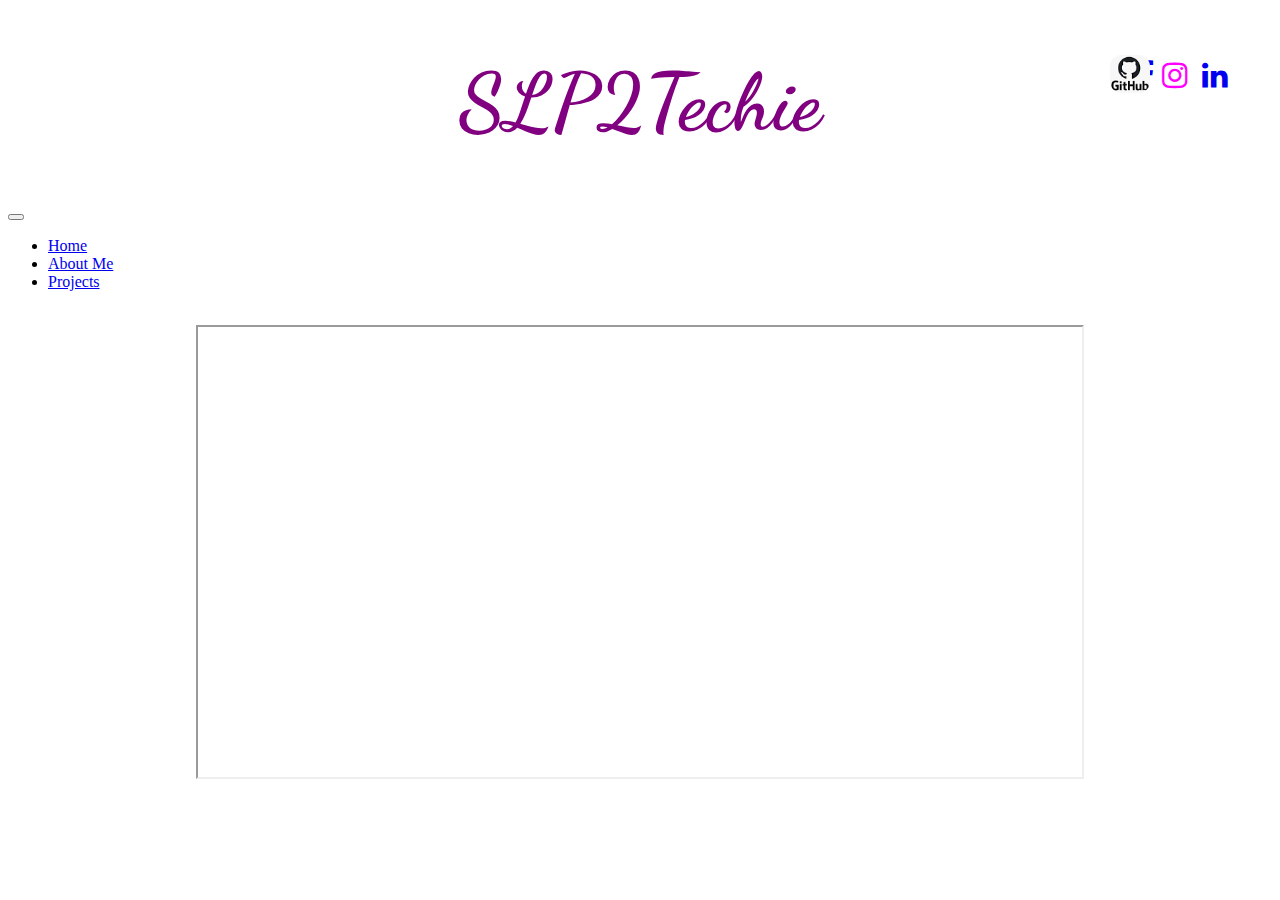
<file: index.html>
<!doctype html>
<html lang="en">
  <head>
    <meta charset="utf-8">
    <meta name="viewport" content="width=device-width, initial-scale=1">
    <title>Home</title>
    <link href="https://cdn.jsdelivr.net/npm/bootstrap@5.2.0-beta1/dist/css/bootstrap.min.css" rel="stylesheet" integrity="sha384-0evHe/X+R7YkIZDRvuzKMRqM+OrBnVFBL6DOitfPri4tjfHxaWutUpFmBp4vmVor" crossorigin="anonymous">
    <link href="https://fonts.googleapis.com/css2?family=Dancing+Script:wght@700&display=swap" rel="stylesheet">
    <link rel="stylesheet" href="https://cdnjs.cloudflare.com/ajax/libs/font-awesome/4.7.0/css/font-awesome.min.css">
    <link rel="stylesheet" href="styles.css">
  </head>
  <body>
    <h1 class="title">SLP2Techie
      <a href="https://www.facebook.com/marysabel.mejia" class="fa fa-facebook" target="_blank"></a>
      <a href="https://www.instagram.com/marysabel_mejia/?hl=en" class="fa fa-instagram" target="_blank"></a>
      <a href="https://www.linkedin.com/in/marysabel-mejia-9659b5236/" class="fa fa-linkedin" target="_blank"></a>
      <a href="https://github.com/marysabelmejia" target="_blank">
        <img alt="GitHub" src="GitHub.png" class="Git">
      </a>
    </h1>



    <nav class="navbar navbar-expand-lg bg-secondary">
  <div class="container-fluid">
    <button class="navbar-toggler" type="button" data-bs-toggle="collapse" data-bs-target="#navbarSupportedContent" aria-controls="navbarSupportedContent" aria-expanded="false" aria-label="Toggle navigation">
      <span class="navbar-toggler-icon"></span>
    </button>
    <div class="collapse navbar-collapse" id="navbarSupportedContent">
      <ul class="navbar-nav me-auto mb-2 mb-lg-0">
        <li class="nav-item">
          <a class="nav-link active" aria-current="page" href="index.html">Home</a>
        </li>
        <li class="nav-item">
          <a class="nav-link" href="About Me.html">About Me</a>
        </li>
        <li class="nav-item">
          <a class="nav-link" href="Projects.html">Projects</a>
        </li>
      </ul>
    </div>
  </div>
</nav>

<br>

<iframe class="iframe" width="70%" height="450"
src="https://www.youtube.com/watch?v=ZURI2Q2w7io">
</iframe>

    <script src="https://cdn.jsdelivr.net/npm/bootstrap@5.2.0-beta1/dist/js/bootstrap.bundle.min.js" integrity="sha384-pprn3073KE6tl6bjs2QrFaJGz5/SUsLqktiwsUTF55Jfv3qYSDhgCecCxMW52nD2" crossorigin="anonymous"></script>
  </body>
</html>
</file>
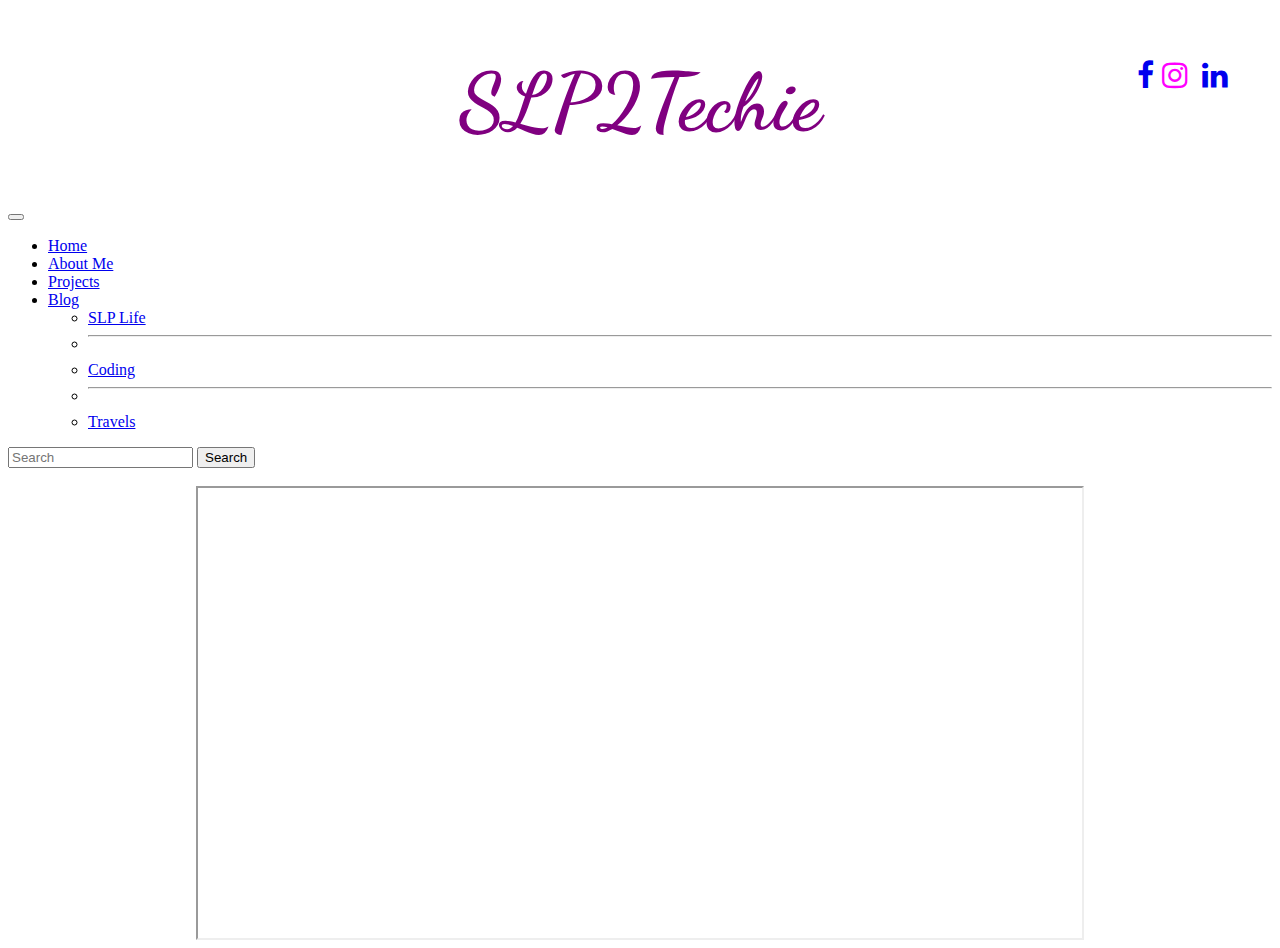
<file: Index.html>
<!doctype html>
<html lang="en">
  <head>
    <meta charset="utf-8">
    <meta name="viewport" content="width=device-width, initial-scale=1">
    <title>Home</title>
    <link href="https://cdn.jsdelivr.net/npm/bootstrap@5.2.0-beta1/dist/css/bootstrap.min.css" rel="stylesheet" integrity="sha384-0evHe/X+R7YkIZDRvuzKMRqM+OrBnVFBL6DOitfPri4tjfHxaWutUpFmBp4vmVor" crossorigin="anonymous">
    <link href="https://fonts.googleapis.com/css2?family=Dancing+Script:wght@700&display=swap" rel="stylesheet">
    <link rel="stylesheet" href="https://cdnjs.cloudflare.com/ajax/libs/font-awesome/4.7.0/css/font-awesome.min.css">
    <link rel="stylesheet" href="styles.css">
  </head>
  <body>
    <h1 class="title">SLP2Techie
      <a href="https://www.facebook.com/marysabel.mejia" class="fa fa-facebook"></a>
      <a href="https://www.instagram.com/marysabel_mejia/?hl=en" class="fa fa-instagram"></a>
      <a href="https://www.linkedin.com/in/marysabel-mejia-9659b5236/" class="fa fa-linkedin"></a>
    </h1>

    <nav class="navbar navbar-expand-lg bg-secondary">
  <div class="container-fluid">
    <button class="navbar-toggler" type="button" data-bs-toggle="collapse" data-bs-target="#navbarSupportedContent" aria-controls="navbarSupportedContent" aria-expanded="false" aria-label="Toggle navigation">
      <span class="navbar-toggler-icon"></span>
    </button>
    <div class="collapse navbar-collapse" id="navbarSupportedContent">
      <ul class="navbar-nav me-auto mb-2 mb-lg-0">
        <li class="nav-item">
          <a class="nav-link active" aria-current="page" href="Index.html">Home</a>
        </li>
        <li class="nav-item">
          <a class="nav-link" href="About Me.html">About Me</a>
        </li>
        <li class="nav-item">
          <a class="nav-link" href="Projects.html">Projects</a>
        </li>
        <li class="nav-item dropdown">
          <a class="nav-link dropdown-toggle" href="#" id="navbarDropdown" role="button" data-bs-toggle="dropdown" aria-expanded="false">
            Blog
          </a>
          <ul class="dropdown-menu" aria-labelledby="navbarDropdown">
            <li><a class="dropdown-item" href="#">SLP Life</a></li>
            <li><hr class="dropdown-divider"></li>
            <li><a class="dropdown-item" href="#">Coding</a></li>
            <li><hr class="dropdown-divider"></li>
            <li><a class="dropdown-item" href="#">Travels</a></li>
          </ul>
        </li>
      </ul>
      <form class="d-flex" role="search">
        <input class="form-control me-2" type="search" placeholder="Search" aria-label="Search">
        <button class="btn btn-outline-success" type="submit">Search</button>
      </form>
    </div>
  </div>
</nav>

<br>

<iframe class="iframe" width="70%" height="450"
src="https://www.youtube.com/embed/tgbNymZ7vqY">
</iframe>

    <script src="https://cdn.jsdelivr.net/npm/bootstrap@5.2.0-beta1/dist/js/bootstrap.bundle.min.js" integrity="sha384-pprn3073KE6tl6bjs2QrFaJGz5/SUsLqktiwsUTF55Jfv3qYSDhgCecCxMW52nD2" crossorigin="anonymous"></script>
  </body>
</html>
</file>
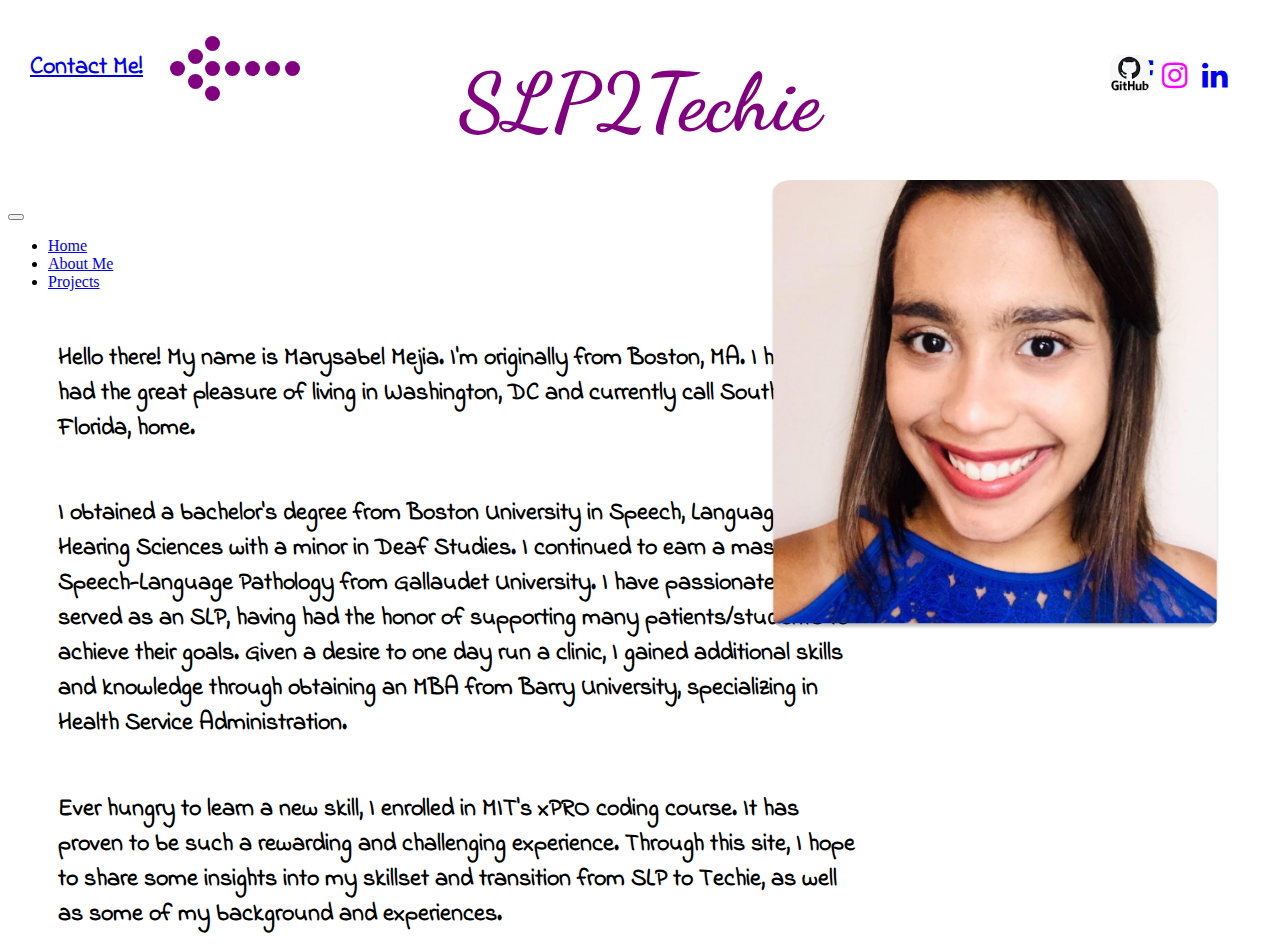
<file: About Me.html>
<!doctype html>
<html lang="en">
  <head>
    <meta charset="utf-8">
    <title>About Me</title>
    <link href="https://cdn.jsdelivr.net/npm/bootstrap@5.2.0-beta1/dist/css/bootstrap.min.css" rel="stylesheet" integrity="sha384-0evHe/X+R7YkIZDRvuzKMRqM+OrBnVFBL6DOitfPri4tjfHxaWutUpFmBp4vmVor" crossorigin="anonymous">
    <link href="https://fonts.googleapis.com/css2?family=Dancing+Script:wght@700&display=swap" rel="stylesheet">
    <link rel="stylesheet" href="https://cdnjs.cloudflare.com/ajax/libs/font-awesome/4.7.0/css/font-awesome.min.css">
    <link href="https://fonts.googleapis.com/css2?family=Indie+Flower&display=swap" rel="stylesheet">
    <link rel="stylesheet" href="styles.css">
  </head>
  <body>
    <h1 class="title">SLP2Techie
      <a href="https://www.facebook.com/marysabel.mejia" class="fa fa-facebook" target="_blank"></a>
      <a href="https://www.instagram.com/marysabel_mejia/?hl=en" class="fa fa-instagram" target="_blank"></a>
      <a href="https://www.linkedin.com/in/marysabel-mejia-9659b5236/" class="fa fa-linkedin" target="_blank"></a>
      <a href="https://github.com/marysabelmejia" target="_blank">
        <img alt="GitHub" src="GitHub.png" class="Git">
      </a>
      <a class="Contact" href= "mailto: marysabelmejia@gmail.com">Contact Me!</a>
    </h1>

    <ul class='loading-frame'>
      <div class='circle'></div>
      <div class='circle'></div>
      <div class='circle'></div>
      <div class='circle'></div>
      <div class='circle'></div>
      <div class='circle'></div>
      <div class='circle'></div>
      <div class='circle'></div>
      <div class='circle'></div>
      <div class='circle'></div>
    </ul>

    <nav class="navbar navbar-expand-lg bg-secondary">
  <div class="container-fluid">
    <button class="navbar-toggler" type="button" data-bs-toggle="collapse" data-bs-target="#navbarSupportedContent" aria-controls="navbarSupportedContent" aria-expanded="false" aria-label="Toggle navigation">
      <span class="navbar-toggler-icon"></span>
    </button>
    <div class="collapse navbar-collapse" id="navbarSupportedContent">
      <ul class="navbar-nav me-auto mb-2 mb-lg-0">
        <li class="nav-item">
          <a class="nav-link active" aria-current="page" href="index.html">Home</a>
        </li>
        <li class="nav-item">
          <a class="nav-link" href="About Me.html">About Me</a>
        </li>
        <li class="nav-item">
          <a class="nav-link" href="Projects.html">Projects</a>
        </li>
      </ul>
    </div>
  </div>
</nav>

<br>

<h1 class="BIO"> Hello there! My name is Marysabel Mejia. I'm originally from Boston, MA. I have also had the great pleasure of living in Washington, DC and currently call South Florida, home. </h1>
<br>
<h1 class="BIO"> I obtained a bachelor's degree from Boston University in Speech, Language, and Hearing Sciences with a minor in Deaf Studies. I continued to earn a master's in Speech-Language Pathology from Gallaudet University. I have passionately served as an SLP, having had the honor of supporting many patients/students to achieve their goals. Given a desire to one day run a clinic, I gained additional skills and knowledge through obtaining an MBA from Barry University, specializing in Health Service Administration. </h1>
<br>
<h1 class="BIO"> Ever hungry to learn a new skill, I enrolled in MIT's xPRO coding course. It has proven to be such a rewarding and challenging experience. Through this site, I hope to share some insights into my skillset and transition from SLP to Techie, as well as some of my background and experiences. </h1>

  <img src="MMPIC1.png" alt="Marysabel's Profile Pic" class="MMPIC">

    <script src="https://cdn.jsdelivr.net/npm/bootstrap@5.2.0-beta1/dist/js/bootstrap.bundle.min.js" integrity="sha384-pprn3073KE6tl6bjs2QrFaJGz5/SUsLqktiwsUTF55Jfv3qYSDhgCecCxMW52nD2" crossorigin="anonymous"></script>
  </body>
</html>
</file>
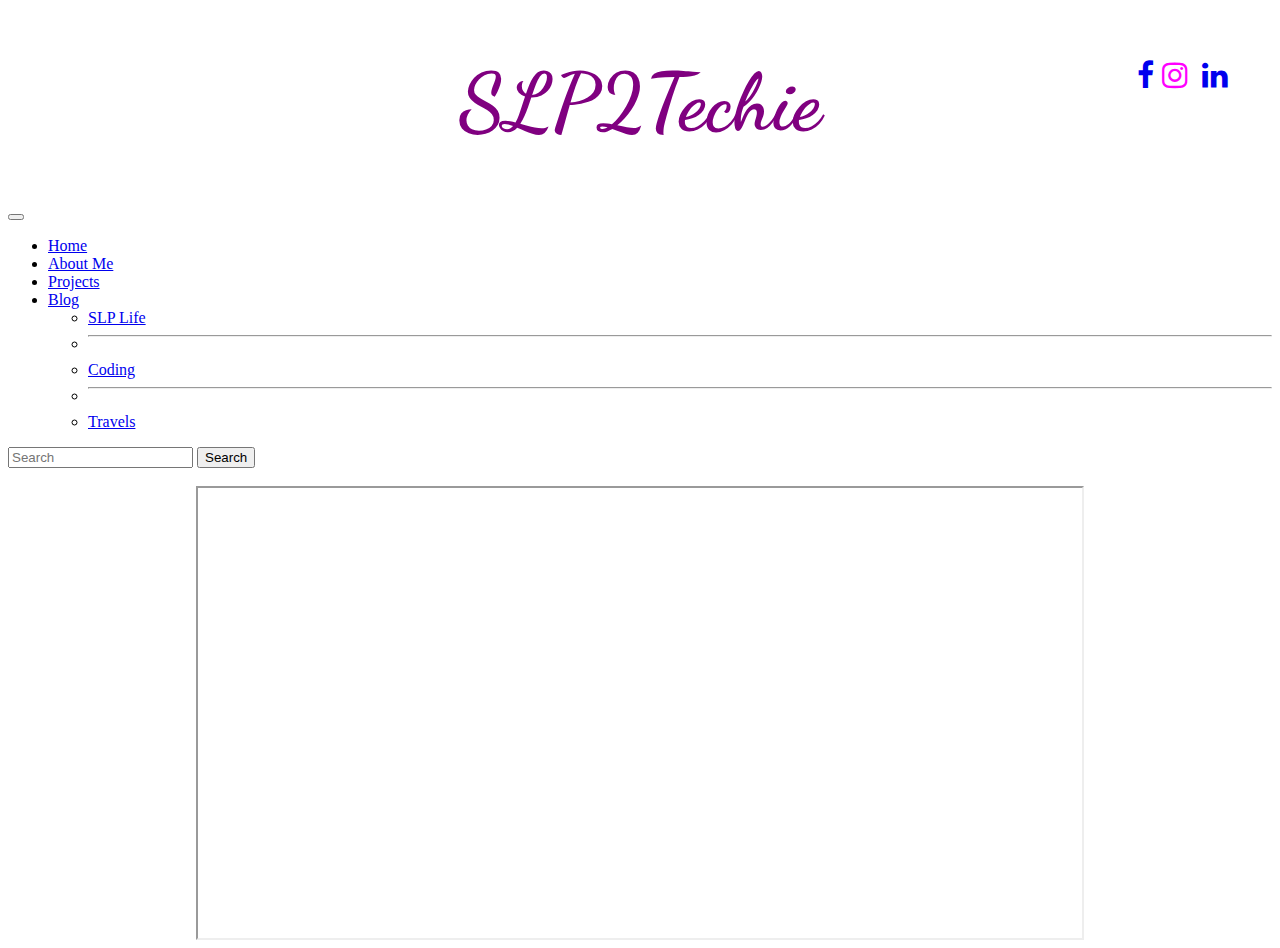
<file: Home.html>
<!doctype html>
<html lang="en">
  <head>
    <meta charset="utf-8">
    <meta name="viewport" content="width=device-width, initial-scale=1">
    <title>Home</title>
    <link href="https://cdn.jsdelivr.net/npm/bootstrap@5.2.0-beta1/dist/css/bootstrap.min.css" rel="stylesheet" integrity="sha384-0evHe/X+R7YkIZDRvuzKMRqM+OrBnVFBL6DOitfPri4tjfHxaWutUpFmBp4vmVor" crossorigin="anonymous">
    <link href="https://fonts.googleapis.com/css2?family=Dancing+Script:wght@700&display=swap" rel="stylesheet">
    <link rel="stylesheet" href="https://cdnjs.cloudflare.com/ajax/libs/font-awesome/4.7.0/css/font-awesome.min.css">
    <link rel="stylesheet" href="styles.css">
  </head>
  <body>
    <h1 class="title">SLP2Techie
      <a href="https://www.facebook.com/marysabel.mejia" class="fa fa-facebook"></a>
      <a href="https://www.instagram.com/marysabel_mejia/?hl=en" class="fa fa-instagram"></a>
      <a href="https://www.linkedin.com/in/marysabel-mejia-9659b5236/" class="fa fa-linkedin"></a>
    </h1>

    <nav class="navbar navbar-expand-lg bg-secondary">
  <div class="container-fluid">
    <button class="navbar-toggler" type="button" data-bs-toggle="collapse" data-bs-target="#navbarSupportedContent" aria-controls="navbarSupportedContent" aria-expanded="false" aria-label="Toggle navigation">
      <span class="navbar-toggler-icon"></span>
    </button>
    <div class="collapse navbar-collapse" id="navbarSupportedContent">
      <ul class="navbar-nav me-auto mb-2 mb-lg-0">
        <li class="nav-item">
          <a class="nav-link active" aria-current="page" href="portfolio.html">Home</a>
        </li>
        <li class="nav-item">
          <a class="nav-link" href="About Me.html">About Me</a>
        </li>
        <li class="nav-item">
          <a class="nav-link" href="Projects.html">Projects</a>
        </li>
        <li class="nav-item dropdown">
          <a class="nav-link dropdown-toggle" href="#" id="navbarDropdown" role="button" data-bs-toggle="dropdown" aria-expanded="false">
            Blog
          </a>
          <ul class="dropdown-menu" aria-labelledby="navbarDropdown">
            <li><a class="dropdown-item" href="#">SLP Life</a></li>
            <li><hr class="dropdown-divider"></li>
            <li><a class="dropdown-item" href="#">Coding</a></li>
            <li><hr class="dropdown-divider"></li>
            <li><a class="dropdown-item" href="#">Travels</a></li>
          </ul>
        </li>
      </ul>
      <form class="d-flex" role="search">
        <input class="form-control me-2" type="search" placeholder="Search" aria-label="Search">
        <button class="btn btn-outline-success" type="submit">Search</button>
      </form>
    </div>
  </div>
</nav>

<br>

<iframe class="iframe" width="70%" height="450"
src="https://www.youtube.com/embed/tgbNymZ7vqY">
</iframe>

    <script src="https://cdn.jsdelivr.net/npm/bootstrap@5.2.0-beta1/dist/js/bootstrap.bundle.min.js" integrity="sha384-pprn3073KE6tl6bjs2QrFaJGz5/SUsLqktiwsUTF55Jfv3qYSDhgCecCxMW52nD2" crossorigin="anonymous"></script>
  </body>
</html>
</file>
<file: styles.css>
.title{
    color: purple;
    font-size: 5em;
    font-family: 'Dancing Script', cursive;
    text-align: center;
}

.Git{
    border-radius: 30%;
    width: 40px;
    position: absolute;
    right: 130px;
    top: 55px;
}

.fa {
    padding: 20px;
    font-size: 30px;
    width: 30px;
    text-align: center;
    text-decoration: none;
    border-radius: 50%;
    position: absolute;
    top: 40px;
  }

  .fa-facebook{
      right: 100px;
  }

  .fa-instagram{
      right: 70px;
      color: fuchsia;
  }

  .fa-linkedin{
      right: 30px;
  }

  .iframe{
    display: block;
    margin: 0 auto;
  }

  .MMPIC{
      right: 40px;
      padding: 20px;
      font-size: 30px;
      width: 450px;
      text-align: center;
      text-decoration: none;
      position: absolute;
      top: 160px;
      border-radius: 40px;
  }

  .BIO{
      font-family: 'Indie Flower', cursive;
      font-size: x-large;
      display: grid;
      grid-template-columns: repeat(4, 800px);
      margin-left: 50px;
  }

  .Contact{
    font-family: 'Indie Flower', cursive;
    font-size: x-large;
    text-align: center;
    margin-top: auto;
    left: 30px;
    position: absolute;
    top: 50px;
  }

  .PIntro{
    margin-left: 50px;
    margin-right: 50px;
    font-family: 'Tiro Bangla', serif;
    font-size: x-large;
    text-align: center;
  }

.container{
    font-family: 'Tiro Bangla', serif;
    font-size: xx-large;
    color: teal;
    display: grid;
    text-align: center;
}

.col1{
    font-size: small;
    color: purple;
}

.wrapper {
    margin-left: 50px;
    display: grid;
    grid-template-columns: 400px 400px 400px;
    grid-gap: 10px;
  }
  
  .box {
    background-color: white;
    color: teal;
    border-radius: 5px;
    padding: 5px;
    font-size: 150%;
    font-family: 'Tiro Bangla', serif;
    text-align: center;
  }

  .box2{
    background-color: white;
    color: purple;
    border-radius: 5px;
    padding: 5px;
    font-size: 80%;
    font-family: 'Tiro Bangla', serif;
    text-align: center;  
  }

  .box1{
    background-color: white;
    color: teal;
    border-radius: 5px;
    font-size: 150%;
    font-family: 'Tiro Bangla', serif;
    text-align: center; 
    size: 50%; 
  }
  
  .loading-frame {
    position: absolute;
    top: 20px;
    left: 225px;
  }
  
  .circle {
    position: absolute;
    height: 15px;
    width: 15px;
    border-radius: 15px;
    background-color: purple;
    animation: animate linear 2s infinite;
  }
  
  .circle:nth-child(1) {
    animation-delay: 0.9s;
    transform: translate(-60px,0px);
  }
  
  .circle:nth-child(2) {
    animation-delay: 1.1s;
    transform: translate(-77px,13px);
  }
  
  .circle:nth-child(3) {
    animation-delay: 1.3s;
    transform: translate(20px,25px);
  }
  
  .circle:nth-child(4) {
    animation-delay: 1.1s;
    transform: translate(-77px,38px);
  }
  
  .circle:nth-child(5) {
    animation-delay: 0.9s;
    transform: translate(-60px, 50px);
  }
  
  .circle:nth-child(6) {
    animation-delay: 0.9s;
    transform: translate(0,25px);
  }
  
  .circle:nth-child(7) {
    animation-delay: 0.7s;
    transform: translate(-20px,25px);
  }
  
  .circle:nth-child(8) {
    animation-delay: 0.5s;
    transform: translate(-40px,25px);
  }
  
  .circle:nth-child(9) {
    animation-delay: 0.3s;
    transform: translate(-60px,25px);
  }
  
  .circle:nth-child(10) {
    animation-delay: 0.1s;
    transform: translate(-95px,25px);
  }
  
  @keyframes animate {
    0%, 100% {
      background-color: purple;
    }
    50% {
      background-color: #fff;
    }
  }
</file>
